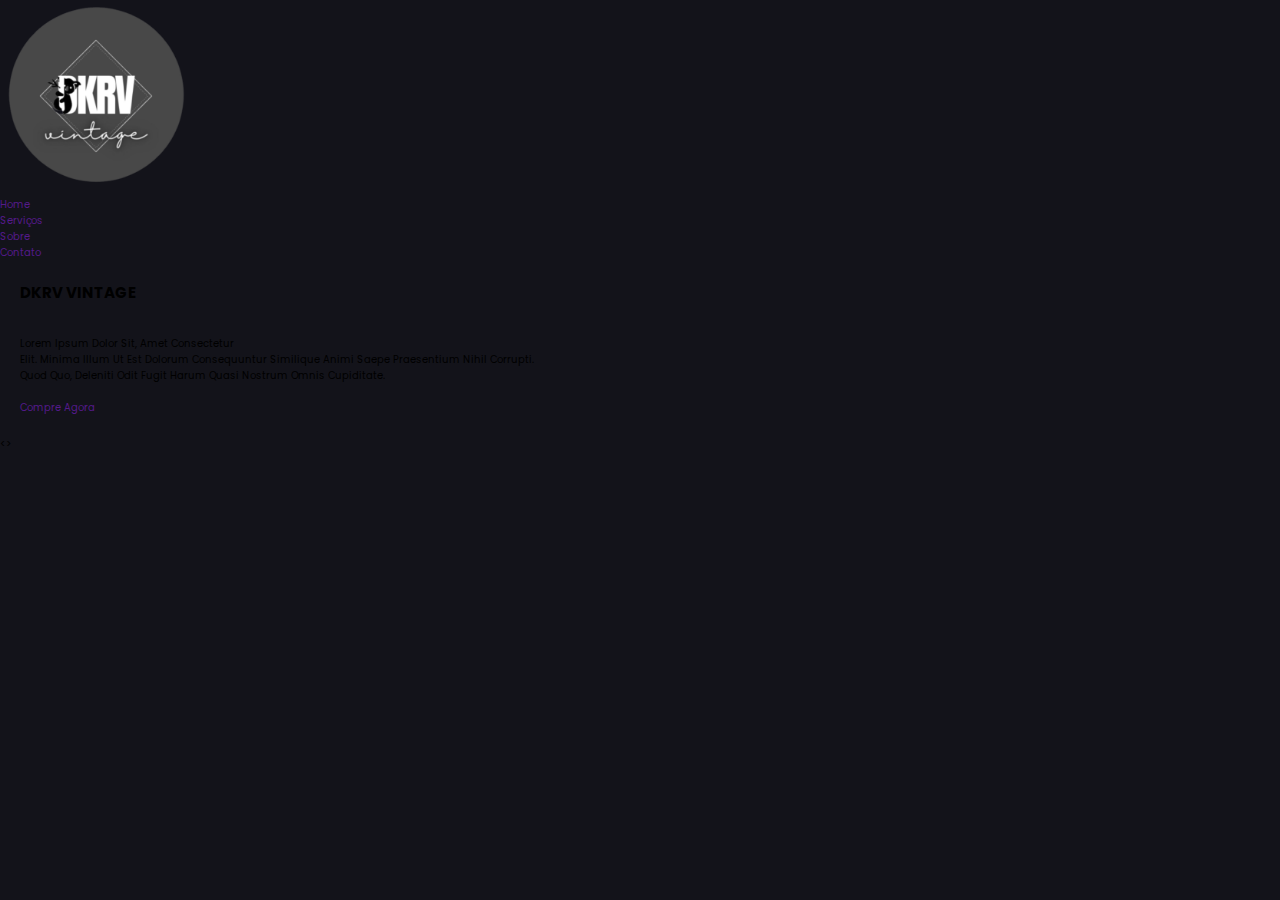
<file: index.html>
<!DOCTYPE html>
<html lang="pt-br">
<head>
    <meta charset="UTF-8">
    <meta name="viewport" content="width=device-width, initial-scale=1.0">
    <meta name="description" content="">
    <link rel="icon" href="icon-coala.gif" type="image/x-icon"> <!--------ICONE------>
    <title>DKRV VINTAGE</title>

    <link rel="stylesheet" href="style.css">
</head>
<body>
    <header>
       
        <nav class="menu">
            
          <img src="LOGO.png" alt="" width="15%">
      
        <ul>
          
        <li><a href="" class="ativo">Home</a></li>
        <li><a href="">Serviços</a></li>
        <li><a href="">Sobre</a></li>
        <li><a href="">Contato</a></li>
   

    </ul>
     
       
</nav><!--menu -->
      

        <section class="principal">
            <div class="links2">
      
          <strong><h2>DKRV VINTAGE </h2></strong> <br>
          <br>
            <p class="paragrafo">Lorem ipsum dolor sit, amet consectetur <br> elit. Minima illum ut est dolorum consequuntur similique animi saepe praesentium nihil corrupti.<br>Quod quo, deleniti odit fugit harum quasi nostrum omnis cupiditate.</p>
      
            <div class="links">
                <br>
            <a href="" >Compre agora</a>
      
            </div>
        </div>
        </section><!-- principal -->
       
    </header>

<>
    <section class="footer">

        <div class="share">
            <a href="#" class="fab fa-facebook-f"></a>
            <a href="#" class="fab fa-whatsapp"></a>
            <a href="#" class="fab fa-instagram"></a>
            
        </div>
    </section>


</body>
</html>

</body>

</html>
</file>
<file: style.css>
@import url('https://fonts.googleapis.com/css2?family=Poppins:wght@100;300;400;500;600&display=swap');

/* raiz*/
:root{
    --main-color:#d3ad7f;
    --black:#13131a;
    --bg:#010103;
    --border:.1rem solid rgba(255,255,255,.3);
}



*{    
    font-family: 'Poppins', sans-serif;
    margin: 0;padding: 0;
    box-sizing: border-box;
    outline: none;border: none;
    text-decoration: none;
    text-transform: capitalize;
    transition: all .2s linear;
    transition: width none;
}

html{
    font-size: 62.5%;
    overflow-x: hidden;
    scroll-behavior: smooth;
    scroll-padding-top: 7rem ;
}

body{
    overflow-x: hidden;
    background: var(--black);
}
section{
    padding: 2rem 9%;
}
.header span{
    color: var(--main-color);
}
.btn{
    margin-top: 1rem;
    display: inline-block;
    padding: .8rem 3rem;
    font-size: 1.7rem;
    background: #fff;
    font-weight: 500;
    color: var(--black);
    cursor: pointer;
}
.btn:hover{
    background:var(--main-color);
    color: #fff;
    letter-spacing: .1rem;

}

.header{
    position: fixed;
    top: 0; left: 0; right: 0;
    z-index: 1000;
    background: rgba(0,0, 0,.8);
    padding: 3rem 9%;
    display: flex;
    align-items: center;
    justify-content: space-between;

}


.header  .navbar a{

    font-size: 1.7rem;
    color: #fff;
    margin: 0 1rem;

}
.header .navbar a.active,
.header .navbar a:hover{
    color:var(--main-color);
}


.header.logo{
    font-size: .5 rem;
    color: #fff;
    font-weight: bolder;
}

.header .logo i{
    padding-right: .5rem;
    color: var(--main-color);
    animation: floating 4s linear infinite;
}

.header .icons a,
.header .icons div{
    font-size: 2.5rem;
    color: #fff;
    margin-left: 2rem;
    cursor: pointer;
}

.header .icons a:hover,
.header.icons div:hover{
    color: #ef7819;
}

.header .icons a:hover,
.header .icons div:hover{
    color:var(--main-color);
}

#menu-btn{
    display: none;
}


.header .search-form{
    position: absolute;
    top:115%; right:-105%;
    background: #fff;
    width:50rem;
    height:5rem;
    display: flex;
    align-items: center;
    opacity: 0;
}

.header .search-form.active{
    right:2rem;
    opacity: 1;
    transition: .4s linear;
}

.header .search-form input{
    width:100%;
    padding:0 1.5rem;
    font-size: 1.6rem;
    color:var(--black);
    text-transform: none;
}

.header .search-form label{
    font-size: 2.5rem;
    padding-right: 1.5rem;
    color: var(--black);
    cursor: pointer;
}

.header .search-form label:hover{
    color:var(--main-color);
}

.header.active{
    padding:2rem 9%;
    background: #222;
}

.home{
    padding: 0;
}
.home .home-slider .box{
    min-height: 100vh;
    display: flex;
    align-items: center;
    justify-content: center;
    padding: 2 rem;
    background-size: cover;
    background-position: center;
}
.home .home-slider .box .content{
    text-align: center;
}
.home .home-slider .box .content h3{
    font-size: 5rem;
    color: #fff;
    transition: .2s;
}
.home .home-slider .box .content p{
    font-size: 3rem;
    color: #fff;
    transition-delay: .4s;
    padding: 1rem 0;

}
.home .home-slider .box .content .button{
    transition-delay: .6s;
}
.home .home-slider .box .content > *{
    transform: translateY(2rem);
    opacity: 0;
}
.home .home-slider .swiper-slide-active .content > *{
    transform: translateY(0rem);
    opacity: 1;
}
.home .home-slider .swiper-button-next{
    right: 4rem;
    color: #fff;
    opacity: 0;
}
.home .home-slider .swiper-button-prev{
    left: 4rem;
    color: #fff;
    opacity:0;
}
.home .home-slider .swiper-button-next:hover,
.home .home-slider .swiper-button-prev:hover{
    color:var(--main-color);
}

.home .home-slider:hover .swiper-button-next,
.home .home-slider:hover .swiper-button-prev{
    opacity: 1;
}



/*MIDIA QUERY*/


@media(max-width:991px){
    html{
        font-size: 55%;
    }
}
.header{
   padding: 2rem;
}
.header.active{
    padding: 2 rem;
}
section{
    padding:2rem ;
}

@media(max-width:768){

    #menu-btn{
        display: inline-block;
    }
    .header .search-form{
        width: 90%;
    }
    .header.navbar{
        position: absolute;
        top:99%; left:0; right:0;
        background: #222;
        clip-path: polygon(0 0,100%0,100%0,0 0);
    }
    .header.navbar.header.active{
        clip-path: polygon(0 0,100%0,100%100%,0% 100%);
    }
    .header.navbar a{
        display: block;
        margin: 2rem;
        font-size: 2rem;
    }
}


@media(max-width:450px){
    html{
        font-size: 50%;
    }

    .home .home-slider .swiper-button-next,
    .home .home-slider .swiper-button-prev{
        display: none;
    }

    
}
</file>
